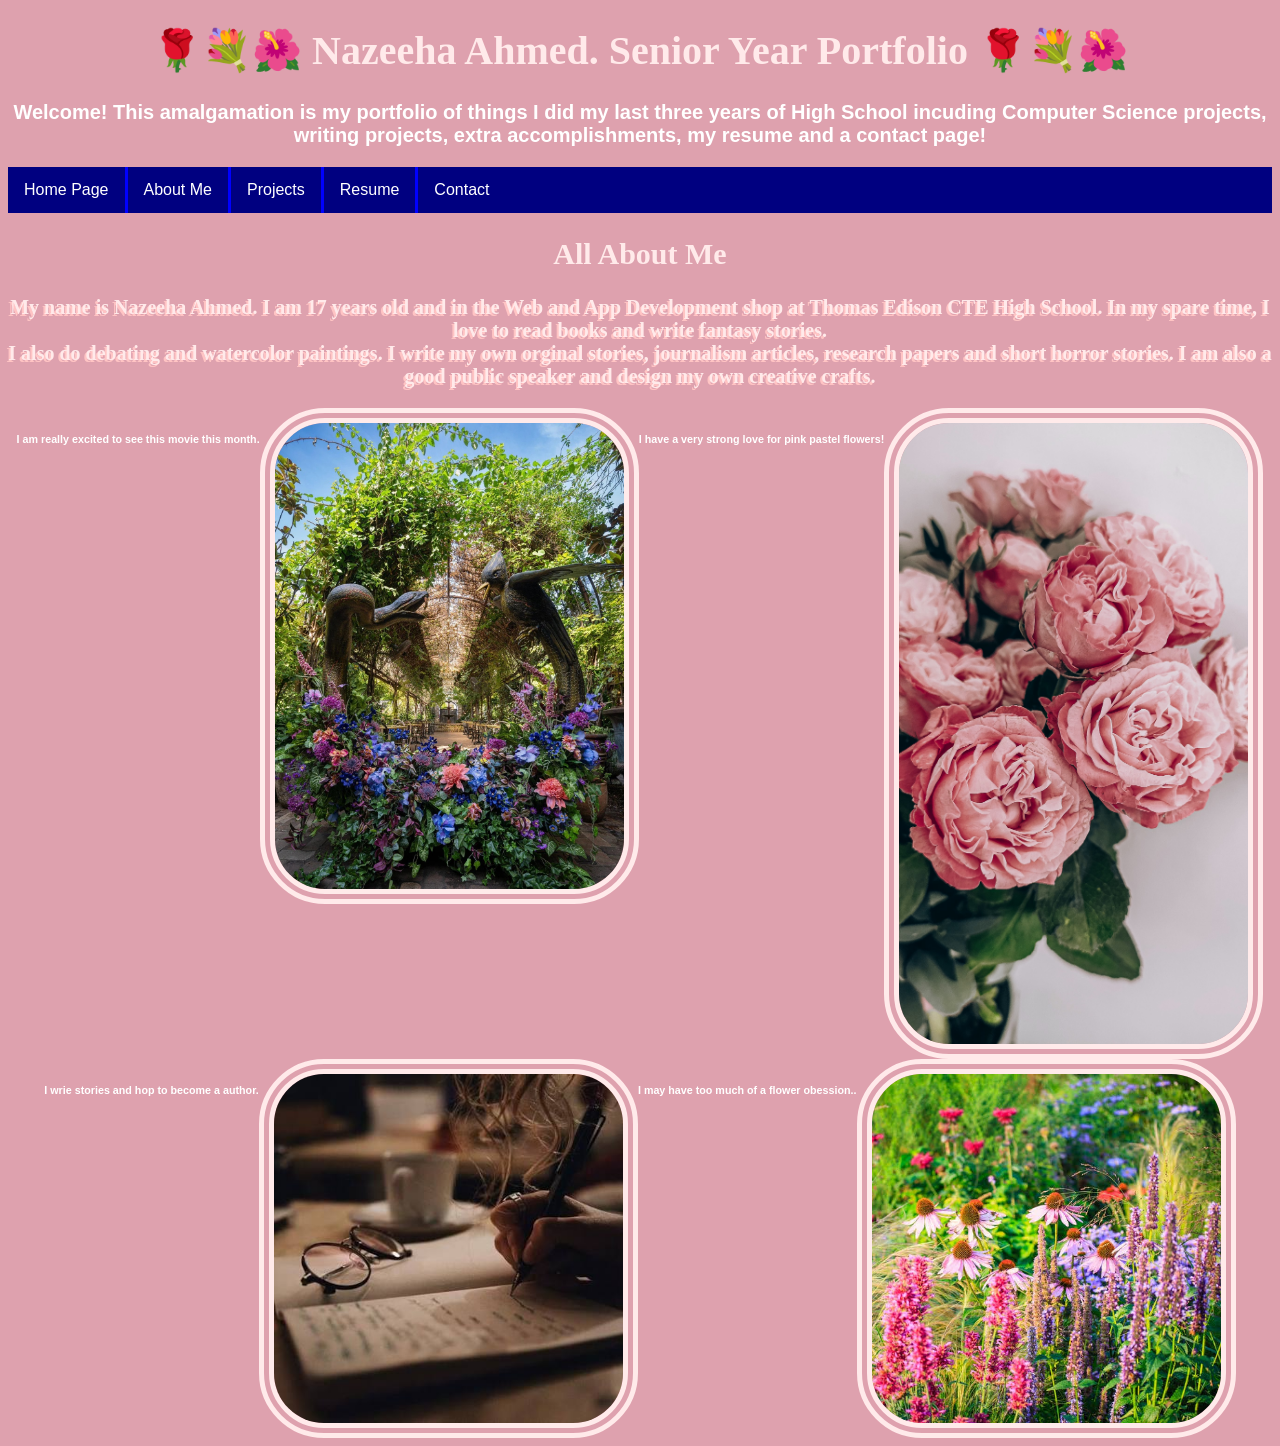
<file: index.html>
<!DOCTYPE html>
<html>
  <head>
    <link rel="stylesheet" href="style.css"> 
  </head>
  <body>
    <h1> 🌹💐🌺 Nazeeha Ahmed. Senior Year Portfolio 🌹💐🌺 </h1>
  <p> Welcome! This amalgamation is my portfolio of things I did my last three years of High School incuding Computer Science projects, writing projects, extra accomplishments, my resume and a contact page!</p>
<ul>
  <li><a class="index" href="#home">Home Page</a></li>
  <li><a href="about.html">About Me</a></li>
  <li><a href="projects.html">Projects</a></li>
  <li><a href="resume.html">Resume</a></li>
  <li><a href="contact.html">Contact</a></li>
</ul> 
    <h2> All About Me </h2>
    <p class="me"> My name is Nazeeha Ahmed. I am 17 years old and in the Web and App Development shop at Thomas Edison CTE High School. In my spare time, I love to read books and write fantasy stories.
    <br>
    I also do debating and watercolor paintings. I write my own orginal stories, journalism articles, research papers and short horror stories. I am also a good public speaker and design my own creative crafts.</p>
 <div class="flower" >
    <img src="piiiink.jpeg" alt="a bunch of pink flowers" width=30% height=15% /> 
    <h6> I have a very strong love for pink pastel flowers! </h6>
    <img src="sotr.jpeg" alt="A bunch of dark pink flowers" width=30% height=15% /> 
     <h6> I am really excited to see this movie this month. </h6>
    <img src="images.jpeg" alt="a bunch of light pink flowers" width=30% height=15% />
    <h6> I may have too much of a flower obession.. </h6>
    <img src="images (1).jpeg" alt="pink flowers" width=30% height=15% />
    <h6> I wrie stories and hop to become a author. </h6>
    </div>
  </body>
</html>
</file>
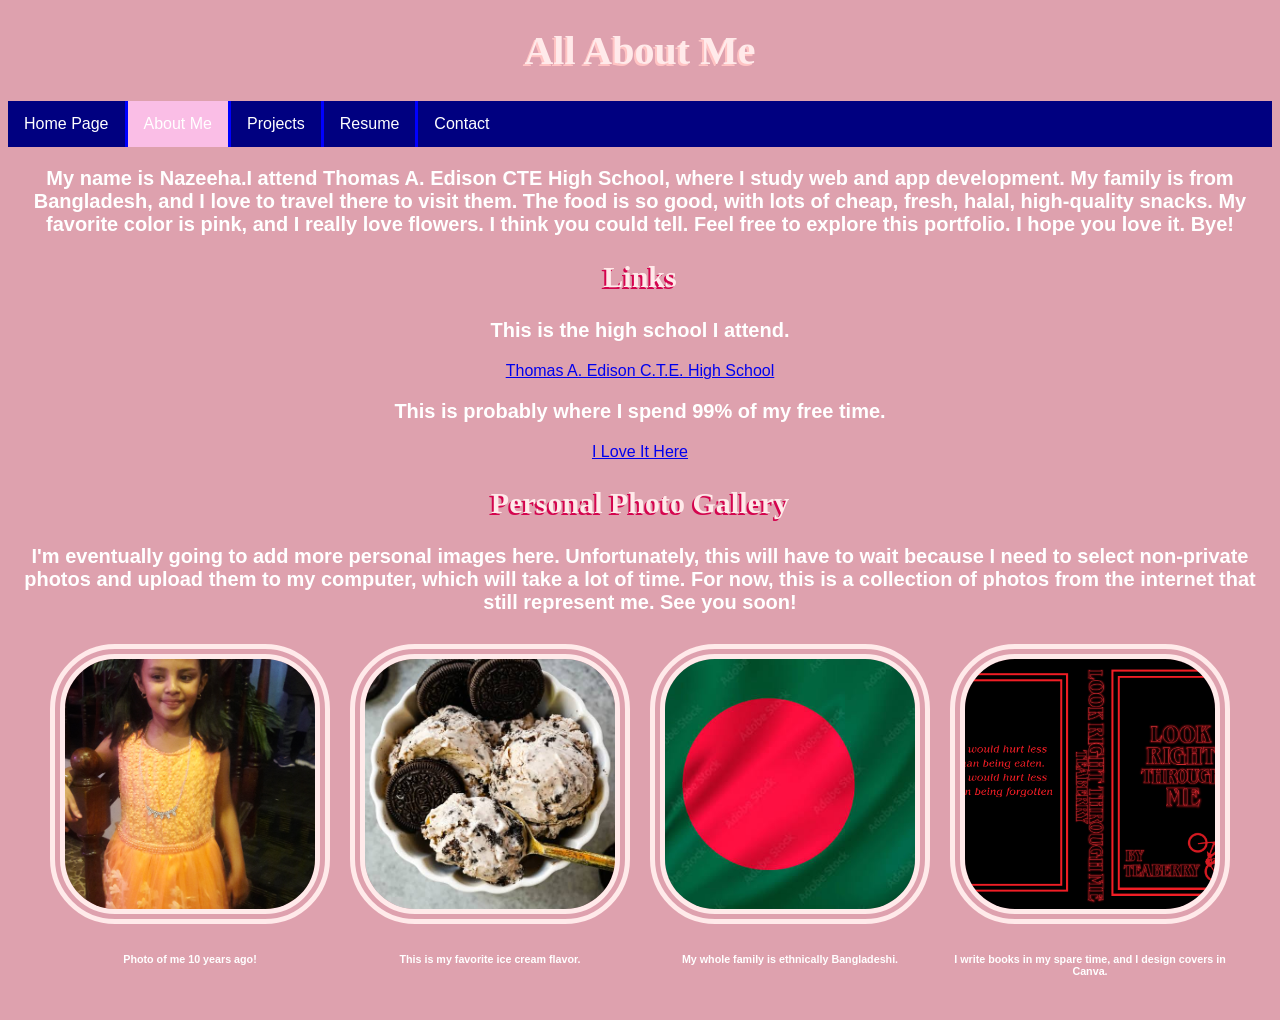
<file: about.html>
<!DOCTYPE html>
<html lang="en">
  <head>
    <meta charset="UTF-8">
    <meta name="viewport" content="width=device-width, initial-scale=1">
    <title>All About Me</title>
    <link rel="stylesheet" href="style7.css">
  </head>
  <body>
    <h1>All About Me</h1>

    <ul>
      <li><a href="index.html">Home Page</a></li>
      <li><a class="active" href="about.html">About Me</a></li>
      <li><a href="projects.html">Projects</a></li>
      <li><a href="resume.html">Resume</a></li>
      <li><a href="contact.html">Contact</a></li>
    </ul>

    <p>My name is Nazeeha.I attend Thomas A. Edison CTE High School, where I study web and app development. My family is from Bangladesh, and I love to travel there to visit them. The food is so good, with lots of cheap, fresh, halal, high-quality snacks. My favorite color is pink, and I really love flowers. I think you could tell. Feel free to explore this portfolio. I hope you love it. Bye!</p>

    <h2>Links</h2>

    <p>This is the high school I attend.</p>
    <a href="https://www.taehs.org/" target="_blank" rel="noopener">Thomas A. Edison C.T.E. High School</a>

    <p>This is probably where I spend 99% of my free time.</p>
    <a href="https://www.queenslibrary.org/" target="_blank" rel="noopener">I Love It Here</a>

    <h2>Personal Photo Gallery</h2>

    <p>I'm eventually going to add more personal images here. Unfortunately, this will have to wait because I need to select non-private photos and upload them to my computer, which will take a lot of time. For now, this is a collection of photos from the internet that still represent me. See you soon!</p>

    <div class="flower" style="flex-direction: row;">

      <div style="width: 280px; margin: 10px;">
        <img src="20161224_220423.jpg" alt="Photo of Nazeeha ten years ago" width="250" height="250" style="object-fit: cover;">
        <h6>Photo of me 10 years ago!</h6>
      </div>

      <div style="width: 280px; margin: 10px;">
        <img src="oreo.jpeg" alt="Oreo ice cream" width="250" height="250" style="object-fit: cover;">
        <h6>This is my favorite ice cream flavor.</h6>
      </div>

      <div style="width: 280px; margin: 10px;">
        <img src="bang.jpeg" alt="A photo representing my Bangladeshi family" width="250" height="250" style="object-fit: cover;">
        <h6>My whole family is ethnically Bangladeshi.</h6>
      </div>

      <div style="width: 280px; margin: 10px;">
        <img src="IMG_8734.jpeg" alt="A book cover I designed" width="250" height="250" style="object-fit: cover;">
        <h6>I write books in my spare time, and I design covers in Canva.</h6>
      </div>

    </div>
  </body>
</html>
</file>
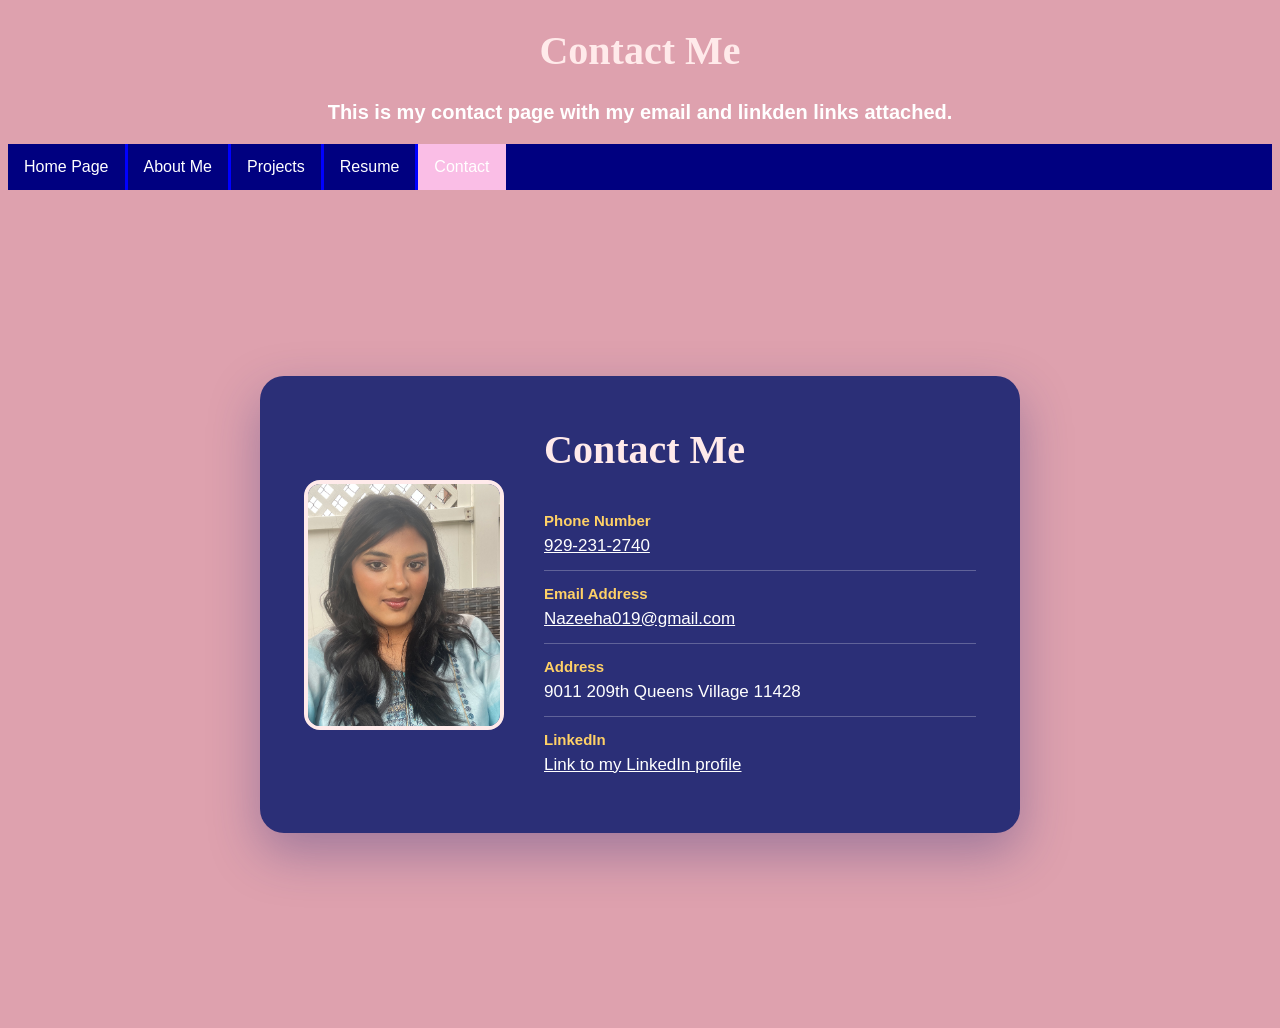
<file: contact.html>
<!DOCTYPE html>
<html lang="en">
<head>
  <meta charset="UTF-8">
  <meta name="viewport" content="width=device-width, initial-scale=1">
  <title>Contact</title>
  <link rel="stylesheet" href="style.css">
</head>
<body>
 <h1> Contact Me </h1>
    <p> This is my contact page with my email and linkden links attached. </p>
  <ul>
    <li><a href="index.html">Home Page</a></li>
    <li><a href="about.html">About Me</a></li>
    <li><a href="projects.html">Projects</a></li>
    <li><a href="resume.html">Resume</a></li>
    <li><a class="active" href="contact.html">Contact</a></li>
  </ul>

  <div id="page">
    <div id="card">

      <div id="photo-frame">
        <img id="photo" alt="Portrait of Nazeeha"
             src=IMG_5926.jpeg xmlns='http://www.w3.org/2000/svg' viewBox='0 0 200 250'%3E%3Crect width='200' height='250' fill='%234a4fa8'/%3E%3Ccircle cx='100' cy='95' r='40' fill='%23c9ccf0'/%3E%3Cpath d='M28 250c0-52 32-80 72-80s72 28 72 80z' fill='%23c9ccf0'/%3E%3C/svg%3E">
      </div>

      <div id="text-box">
        <h1 id="title">Contact Me</h1>

        <div id="info-list">
          <div id="phone"><b>Phone Number</b> <a href="tel:9292312740">929-231-2740</a></div>
          <div id="email"><b>Email Address</b> <a href="mailto:Nazeeha019@gmail.com">Nazeeha019@gmail.com</a></div>
          <div id="address"><b>Address</b> 9011 209th Queens Village 11428</div>
          <div id="linkedin"><b>LinkedIn</b> <a href="https://www.linkedin.com/feed/" target="_blank" rel="noopener">Link to my LinkedIn profile</a></div>
        </div>
      </div>

    </div>
  </div>

</body>
</html>
</file>
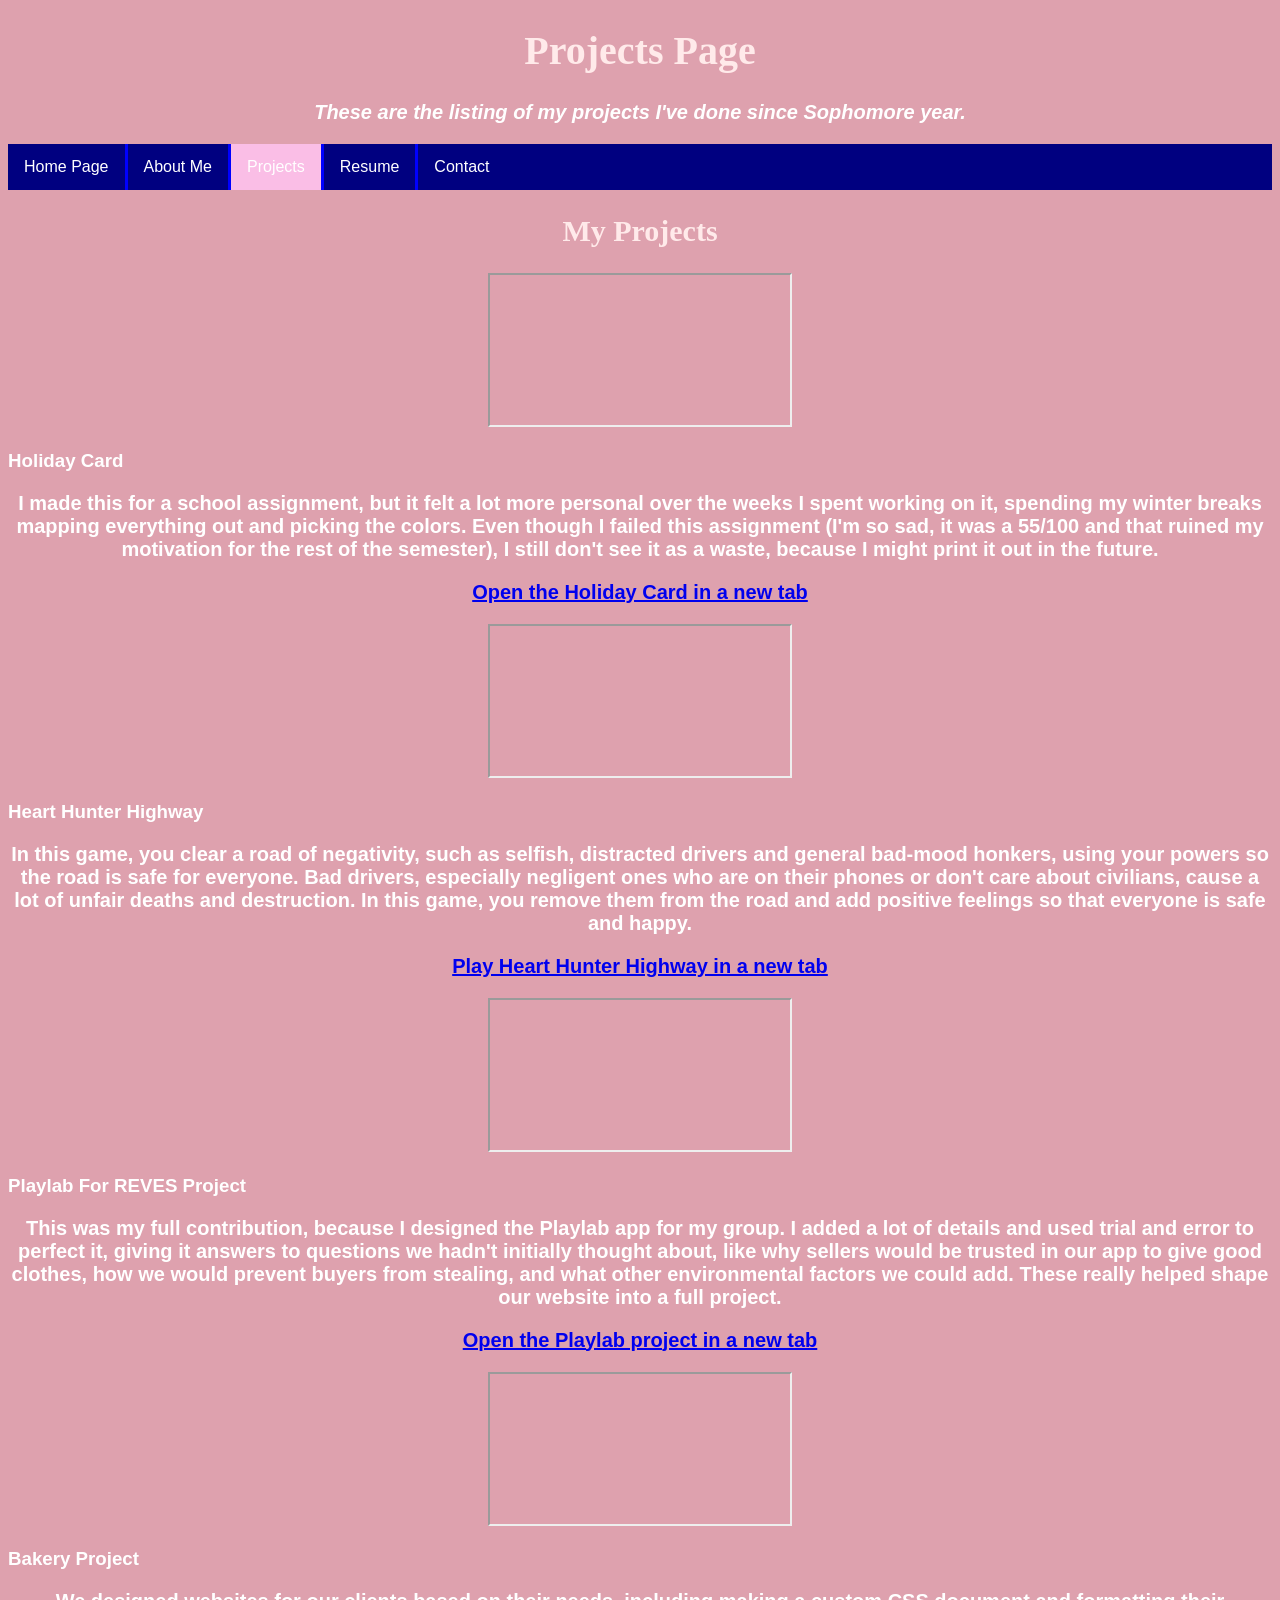
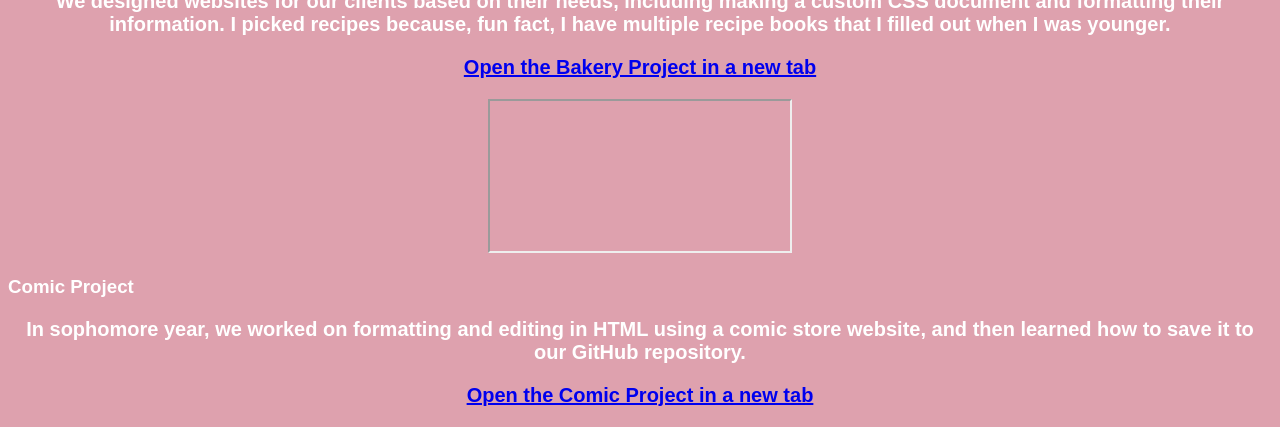
<file: projects.html>
<!DOCTYPE html>
<html lang="en">
  <head>
    <meta charset="UTF-8">
    <meta name="viewport" content="width=device-width, initial-scale=1">
    <title>Projects Page</title>
    <link rel="stylesheet" href="style.css">
  </head>
<body>
  <h1>Projects Page</h1>
  <p><em>These are the listing of my projects I've done since Sophomore year.</em></p>

  <ul>
    <li><a href="index.html">Home Page</a></li>
    <li><a href="about.html">About Me</a></li>
    <li><a class="active" href="projects.html">Projects</a></li>
    <li><a href="resume.html">Resume</a></li>
    <li><a href="contact.html">Contact</a></li>
  </ul>

  <h2>My Projects</h2>

  <div id="project-list">
    <div class="project">
      <iframe src="https://py3.codeskulptor.org/#user311_TYXtJFaW0djynkt.py" title="Holiday Card"></iframe>
      <div class="project-text">
        <h3>Holiday Card</h3>
        <p>I made this for a school assignment, but it felt a lot more personal over the weeks I spent working on it, spending my winter breaks mapping everything out and picking the colors. Even though I failed this assignment (I'm so sad, it was a 55/100 and that ruined my motivation for the rest of the semester), I still don't see it as a waste, because I might print it out in the future.</p>
        <p><a href="https://py3.codeskulptor.org/#user311_TYXtJFaW0djynkt.py" target="_blank" rel="noopener">Open the Holiday Card in a new tab</a></p>
      </div>
    </div>
    <div class="project">
      <iframe src="https://play.unity.com/en/games/6ab7c637-5341-4501-9779-a0ecd0f6ada7/bb" title="Heart Hunter Highway"></iframe>
      <div class="project-text">
        <h3>Heart Hunter Highway</h3>
        <p>In this game, you clear a road of negativity, such as selfish, distracted drivers and general bad-mood honkers, using your powers so the road is safe for everyone. Bad drivers, especially negligent ones who are on their phones or don't care about civilians, cause a lot of unfair deaths and destruction. In this game, you remove them from the road and add positive feelings so that everyone is safe and happy.</p>
        <p><a href="https://play.unity.com/en/games/6ab7c637-5341-4501-9779-a0ecd0f6ada7/bb" target="_blank" rel="noopener">Play Heart Hunter Highway in a new tab</a></p>
      </div>
    </div>
    <div class="project">
      <iframe src="https://www.playlab.ai/project/cmuyael2m0l7oph0wpzj5w5jz" title="Playlab For REVES Project"></iframe>
      <div class="project-text">
        <h3>Playlab For REVES Project</h3>
        <p>This was my full contribution, because I designed the Playlab app for my group. I added a lot of details and used trial and error to perfect it, giving it answers to questions we hadn't initially thought about, like why sellers would be trusted in our app to give good clothes, how we would prevent buyers from stealing, and what other environmental factors we could add. These really helped shape our website into a full project.</p>
        <p><a href="https://www.playlab.ai/project/cmuyael2m0l7oph0wpzj5w5jz" target="_blank" rel="noopener">Open the Playlab project in a new tab</a></p>
      </div>
    </div>
    <div class="project">
      <iframe src="https://nahmed2024.github.io/sophomore_portfolio/lesson5_activity_new.html" title="Bakery Project"></iframe>
      <div class="project-text">
        <h3>Bakery Project</h3>
        <p>We designed websites for our clients based on their needs, including making a custom CSS document and formatting their information. I picked recipes because, fun fact, I have multiple recipe books that I filled out when I was younger.</p>
        <p><a href="https://nahmed2024.github.io/sophomore_portfolio/lesson5_activity_new.html" target="_blank" rel="noopener">Open the Bakery Project in a new tab</a></p>
      </div>
    </div>
    <div class="project">
      <iframe src="https://nahmed2024.github.io/sophomore_portfolio/Lesson%2014/index.html" title="Comic Project"></iframe>
      <div class="project-text">
        <h3>Comic Project</h3>
        <p>In sophomore year, we worked on formatting and editing in HTML using a comic store website, and then learned how to save it to our GitHub repository.</p>
        <p><a href="https://nahmed2024.github.io/sophomore_portfolio/Lesson%2014/index.html" target="_blank" rel="noopener">Open the Comic Project in a new tab</a></p>
      </div>
    </div>

  </div>
</body>
</html>
</file>
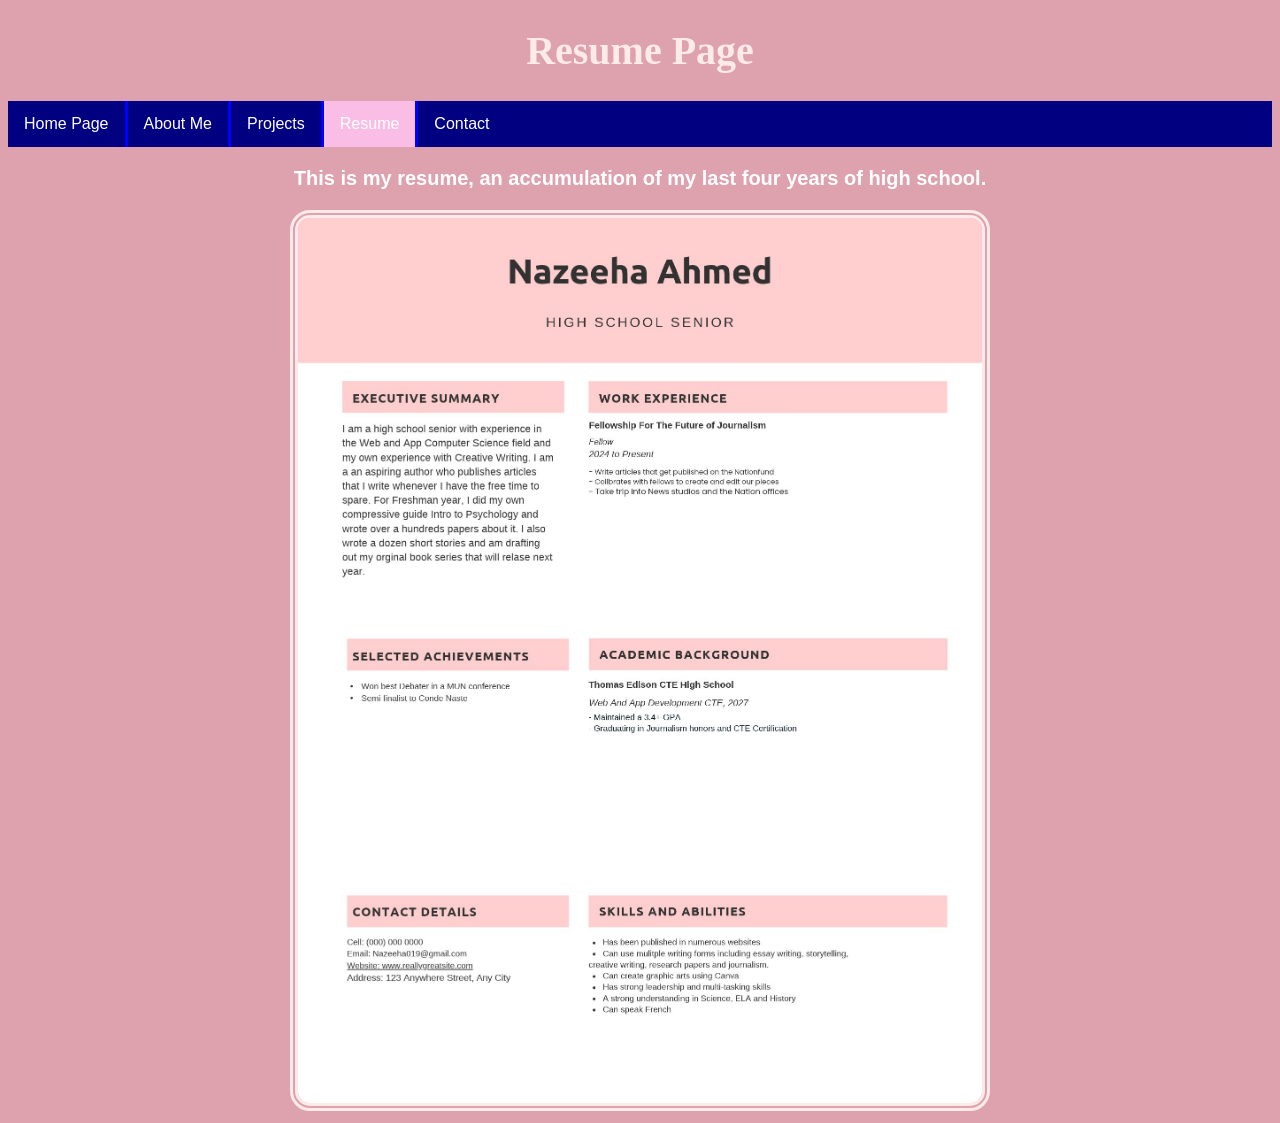
<file: resume.html>
<!DOCTYPE html>
<html lang="en">
  <head>
    <meta charset="UTF-8">
    <meta name="viewport" content="width=device-width, initial-scale=1">
    <title>Resume</title>
    <link rel="stylesheet" href="style.css">
  </head>
  <body>
    <h1>Resume Page</h1>

    <ul>
      <li><a href="index.html">Home Page</a></li>
      <li><a href="about.html">About Me</a></li>
      <li><a href="projects.html">Projects</a></li>
      <li><a class="active" href="resume.html">Resume</a></li>
      <li><a href="contact.html">Contact</a></li>
    </ul>

    <p>This is my resume, an accumulation of my last four years of high school.</p>

    <a href="Pink%20Black%20Minimal%20Resume.jpg" target="_blank">
      <img src="Pink%20Black%20Minimal%20Resume.jpg"
           alt="Resume of Nazeeha Ahmed, high school senior, with sections for executive summary, work experience, selected achievements, academic background, contact details, and skills and abilities"
           style="width: 700px; max-width: 100%; border-radius: 20px; border: 8px double rgb(255, 234, 234);">
    </a>
  </body>
</html>
</file>
<file: style.css>
body{
  background-color: rgb(222, 161, 174);
  color: white;
  font-family: sans-serif;
  text-align: center;
}
h1{
  color: rgb(255, 234, 234);
  font-family: bold;
  font-size: 40px;
}
img{
  float: center;
  border-color: rgb(255, 234, 234);
  border-width: 15px;
  border-style: solid;
  border-radius: 65px;
  border-style: double;
}
p{
  font-weight: bold;
  font-size: 20px;
}
h3{
text-align: left;
}
h2{
  color: rgb(255, 234, 234);
  font-family: bold;
  font-size: 30px;
}
.me{
color: rgb(255, 234, 234);
  font-family: bold;
  text-shadow: -2px 2px rgb(255, 196, 196);
}
.flower {
  display: flex;
  flex-direction: row-reverse;
  flex-wrap: wrap;
  justify-content: center;
}
ul {
  list-style-type: none;
  margin: 0;
  padding: 0;
  overflow: hidden;
  background-color: rgb(0, 0, 128);
}
li {
  float: left;
  border-right:3px solid rgb(0, 0, 255);
}
li:last-child {
  border-right: none;
}
li a {
  display: block;
  color: white;
  text-align: center;
  padding: 14px 16px;
  text-decoration: none;
}
li a:hover:not(.active) {
  background-color: rgb(230, 170, 240);
}
.active {
  background-color: rgb(250, 190, 230);
}
* { box-sizing: border-box; }

/* Area holding the box (no background, so your pink shows) */
#page {
  min-height: calc(100vh - 70px);
  display: flex;
  align-items: center;
  justify-content: center;
  padding: 32px 0;
}

/* Large colored box */
#card {
  display: flex;
  align-items: center;
  gap: 40px;
  width: 100%;
  max-width: 760px;
  padding: 44px;
  background-color: #2b2f77;
  border-radius: 24px;
  box-shadow: 0 20px 50px rgba(43, 47, 119, 0.35);
}

/* Photo */
#photo-frame {
  flex: 0 0 200px;
  width: 200px;
  height: 250px;
}

#photo {
  display: block;
  width: 200px;
  height: 250px;
  object-fit: cover;
  border: 4px solid rgb(255, 234, 234);
  border-radius: 16px;
  background-color: #4a4fa8;
}

/* Text */
#text-box {
  flex: 1;
  min-width: 0;
  text-align: left;
  color: white;
  font-size: 17px;
  line-height: 1.5;
}

#title {
  margin: 0 0 18px 0;
}

#info-list div {
  padding: 12px 0;
  border-bottom: 1px solid rgba(255, 255, 255, 0.25);
  overflow-wrap: anywhere;
}

#info-list div:last-child {
  border-bottom: none;
}

#info-list b {
  display: block;
  font-size: 15px;
  color: #ffd166;
}

#info-list a {
  color: white;
  text-decoration: underline;
}

#info-list a:hover {
  color: #ffd166;
}
@media (max-width: 900px) {
  .project {
    flex-direction: column;
    align-items: stretch;
  }
  .project iframe {
    flex: none;
    width: 100%;
    max-width: 600px;
    margin: 0 auto;
  }
#project-list {
  max-width: 1100px;
  margin: 0 auto;
  padding: 20px 0;
}

.project {
  display: flex;
  align-items: center;
  gap: 32px;
  margin-bottom: 40px;
}

.project iframe {
  flex: 0 0 600px;
  width: 600px;
  max-width: 100%;
  height: 400px;
  border: 6px double rgb(255, 234, 234);
  border-radius: 20px;
  background-color: white;
}

.project-text {
  flex: 1;
  min-width: 0;
  text-align: left;
}

.project-text h3 {
  color: rgb(255, 234, 234);
  text-shadow: -2px 2px rgb(255, 196, 196);
  font-size: 26px;
  margin-bottom: 8px;
}

.project-text p {
  font-weight: normal;
  font-size: 18px;
  line-height: 1.6;
}
body{
  background-color: rgb(222, 161, 174);
  color: white;
  font-family: sans-serif;
  text-align: center;
}
h1{
  color: rgb(255, 234, 234);
  font-family: sans-serif;
  font-size: 40px;
}
img{
  float: center;
  border-color: rgb(255, 234, 234);
  border-width: 15px;
  border-style: solid;
  border-radius: 65px;
  border-style: double;
}
p{
  font-weight: bold;
  font-size: 20px;
}
h3{
  text-align: left;
}
h2{
  color: rgb(255, 234, 234);
  font-family: sans-serif;
  font-size: 30px;
}
.me{
  color: rgb(255, 234, 234);
  font-family: sans-serif;
  font-weight: bold;
}
.flower {
  display: flex;
  flex-direction: row-reverse;
  flex-wrap: wrap;
  justify-content: center;
}
ul {
  list-style-type: none;
  margin: 0;
  padding: 0;
  overflow: hidden;
  background-color: rgb(0, 0, 128);
}
li {
  float: left;
  border-right: 3px solid rgb(0, 0, 255);
}
li:last-child {
  border-right: none;
}
li a {
  display: block;
  color: white;
  text-align: center;
  padding: 14px 16px;
  text-decoration: none;
}
li a:hover:not(.active) {
  background-color: rgb(230, 170, 240);
}
.active {
  background-color: rgb(250, 190, 230);
}

/* =========================================================
   CONTACT PAGE
   ========================================================= */
* { box-sizing: border-box; }

/* Area holding the box (no background, so your pink shows) */
#page {
  min-height: calc(100vh - 70px);
  display: flex;
  align-items: center;
  justify-content: center;
  padding: 32px 0;
}

/* Large colored box */
#card {
  display: flex;
  align-items: center;
  gap: 40px;
  width: 100%;
  max-width: 760px;
  padding: 44px;
  background-color: #2b2f77;
  border-radius: 24px;
  box-shadow: 0 20px 50px rgba(43, 47, 119, 0.35);
}

/* Photo */
#photo-frame {
  flex: 0 0 200px;
  width: 200px;
  height: 250px;
}

#photo {
  display: block;
  width: 200px;
  height: 250px;
  object-fit: cover;
  border: 4px solid rgb(255, 234, 234);
  border-radius: 16px;
  background-color: #4a4fa8;
}

/* Text */
#text-box {
  flex: 1;
  min-width: 0;
  text-align: left;
  color: white;
  font-size: 17px;
  line-height: 1.5;
}

#title {
  margin: 0 0 18px 0;
}

#info-list div {
  padding: 12px 0;
  border-bottom: 1px solid rgba(255, 255, 255, 0.25);
  overflow-wrap: anywhere;
}

#info-list div:last-child {
  border-bottom: none;
}

#info-list b {
  display: block;
  font-size: 15px;
  color: #ffd166;
}

#info-list a {
  color: white;
  text-decoration: underline;
}

#info-list a:hover {
  color: #ffd166;
}

/* =========================================================
   PROJECTS PAGE
   ========================================================= */
#project-list {
  max-width: 1100px;
  margin: 0 auto;
  padding: 20px 0;
}

.project {
  display: flex;
  align-items: center;
  gap: 32px;
  margin-bottom: 40px;
}

.project iframe {
  flex: 0 0 600px;
  width: 600px;
  max-width: 100%;
  height: 400px;
  border: 6px double rgb(255, 234, 234);
  border-radius: 20px;
  background-color: white;
}

.project-text {
  flex: 1;
  min-width: 0;
  text-align: left;
}

.project-text h3 {
  color: rgb(255, 234, 234);
  font-family: sans-serif;
  font-size: 26px;
  margin-bottom: 8px;
}

.project-text p {
  font-weight: normal;
  font-size: 18px;
  line-height: 1.6;
}
</file>
<file: style7.css>
body{
  background-color: rgb(222, 161, 174);
  color: white;
  font-family: sans-serif;
  text-align: center;
}
h1{
  color: rgb(255, 234, 234);
  font-family: bold;
  text-shadow: -2px 2px rgb(255, 196, 196);
  font-size: 40px;
}
img{
  float: center;
  border-color: rgb(255, 234, 234);
  border-width: 15px;
  border-style: solid;
  border-radius: 65px;
  border-style: double;
}
p{
  font-weight: bold;
  font-size: 20px;
}
h3{
text-align: left;
}
h2{
  color: rgb(255, 234, 234);
  font-family: bold;
  text-shadow: -2px 2px rgb(212, 4, 78);
  font-size: 30px;
}
.me{
color: rgb(255, 234, 234);
  font-family: bold;
  text-shadow: -2px 2px rgb(255, 196, 196);
}
.flower {
  display: flex;
  flex-direction: row-reverse;
  flex-wrap: wrap;
  justify-content: center;
}
ul {
  list-style-type: none;
  margin: 0;
  padding: 0;
  overflow: hidden;
  background-color: rgb(0, 0, 128);
}
li {
  float: left;
  border-right:3px solid rgb(0, 0, 255);
}
li:last-child {
  border-right: none;
}
li a {
  display: block;
  color: white;
  text-align: center;
  padding: 14px 16px;
  text-decoration: none;
}
li a:hover:not(.active) {
  background-color: rgb(230, 170, 240);
}
.active {
  background-color: rgb(250, 190, 230);
}
</file>
